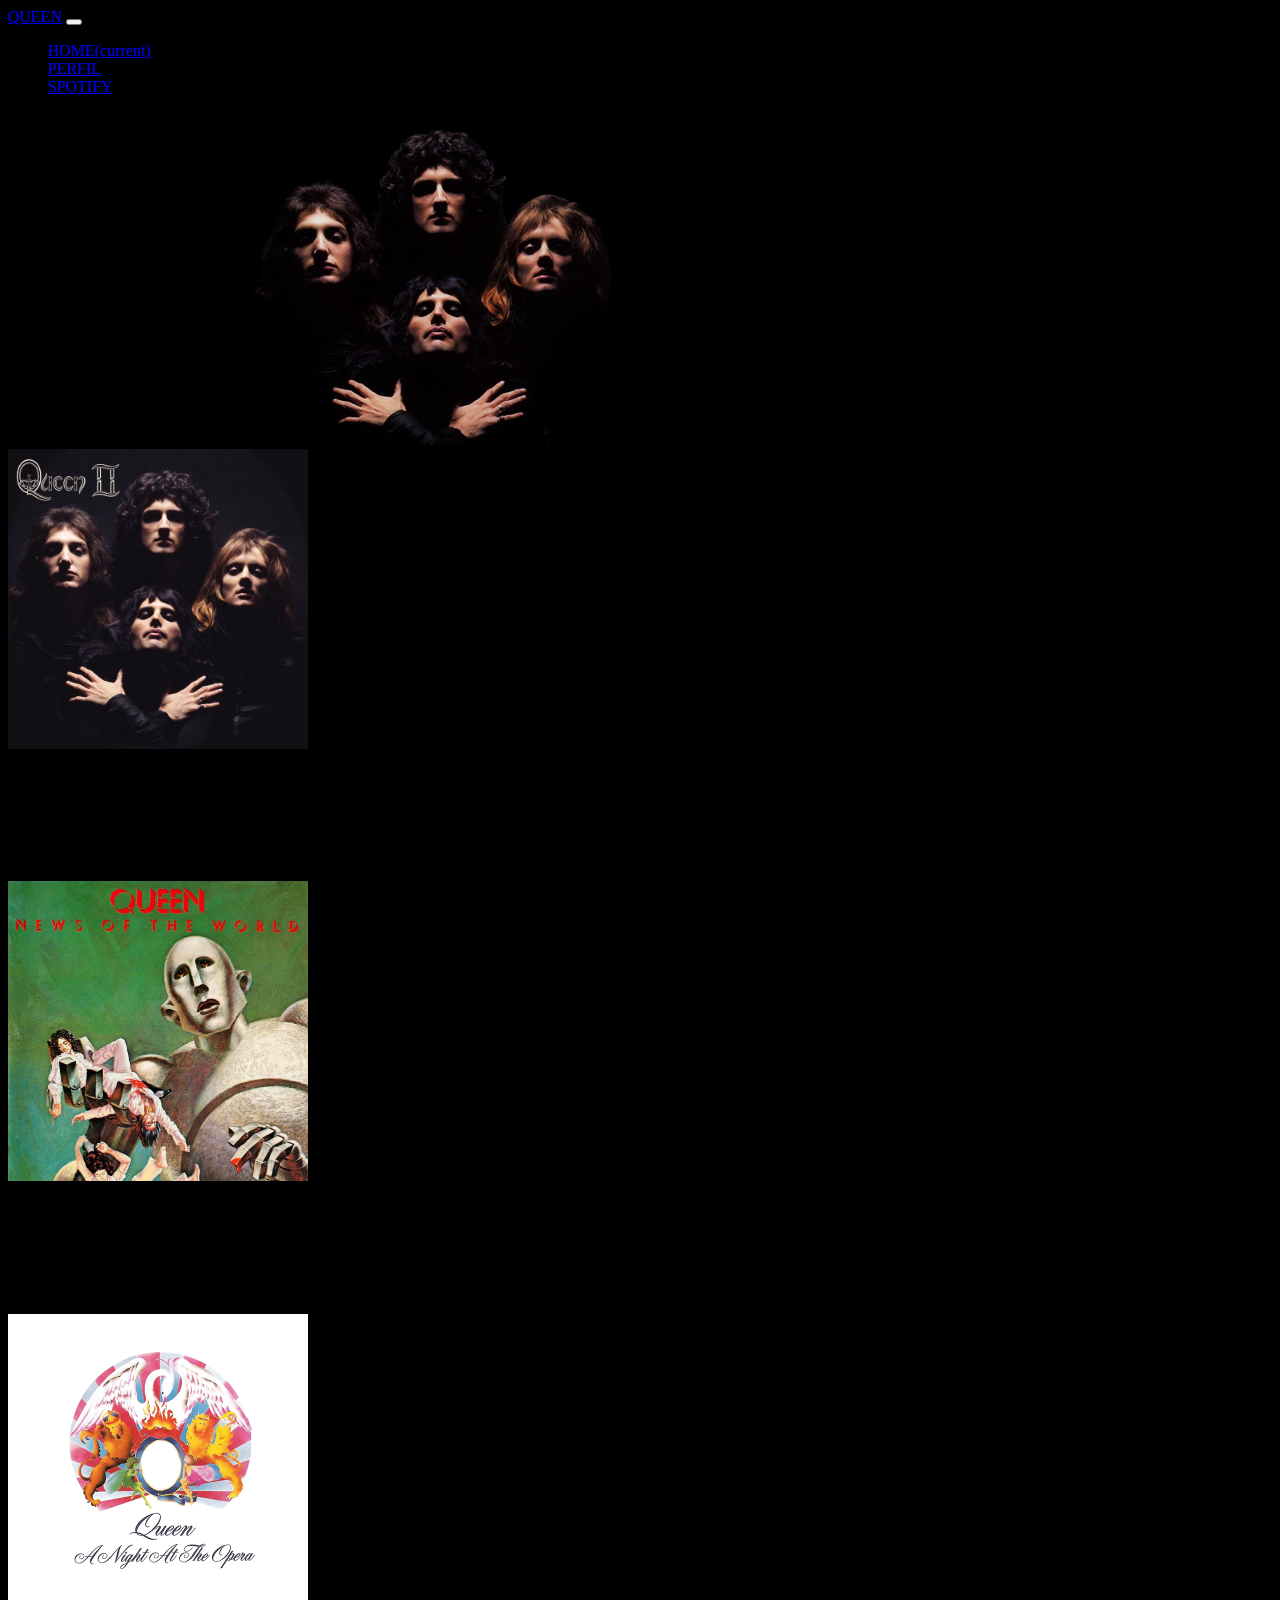
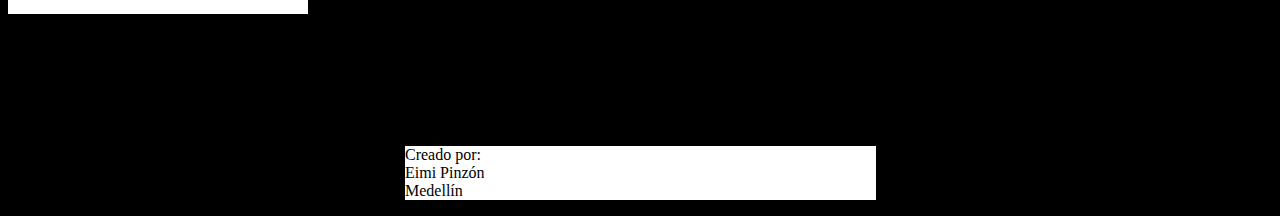
<file: spotifyEimiPinzon/index.html>
<!DOCTYPE html>
<html lang="en">
<head>
    <meta charset="UTF-8">
    <meta name="viewport" content="width=device-width, initial-scale=1.0">
    <link rel="stylesheet" href="https://stackpath.bootstrapcdn.com/bootstrap/4.5.0/css/bootstrap.min.css" integrity="sha384-9aIt2nRpC12Uk9gS9baDl411NQApFmC26EwAOH8WgZl5MYYxFfc+NcPb1dKGj7Sk" crossorigin="anonymous">
    <link rel="stylesheet" href="estilos.css">
    <title>Musica</title>
</head>
<body>
<header>
    <div class="container">
      <div class="row">
        <div class="col md-6">
          <nav class="navbar navbar-expand-lg navbar-light bg-light">
            <a class="navbar-brand" href="imagenes/headphones.png">QUEEN</a>
            <button class="navbar-toggler" type="button" data-toggle="collapse" data-target="#navbarTogglerDemo02" aria-controls="navbarTogglerDemo02" aria-expanded="false" aria-label="Toggle navigation">
              <span class="navbar-toggler-icon"></span>
            </button>
          
            <div class="collapse navbar-collapse" id="navbarTogglerDemo02">
              <ul class="navbar-nav mr-auto mt-2 mt-lg-0">
                <li class="nav-item active">
                  <a class="nav-link" href="index.html">HOME<span class="sr-only">(current)</span></a>
                </li>
                <li class="nav-item">
                  <a class="nav-link" href="perfil.html">PERFIL</a>
                </li>
                <li class="nav-item">
                  <a class="nav-link" href="spotify.html" tabindex="-1" aria-disabled="true">SPOTIFY</a>
                </li>
              </ul>
            </div>
          </nav>
        </div>
      </div>
    </div>
      <br>
      <div class="container">
        <div class="row">
          <div class="col md-6">
            <div id="carouselExampleSlidesOnly" class="carousel slide" data-ride="carousel">
              <div class="carousel-inner">
                <div class="carousel-item active">
                    <img src="imagenes/queen2.jpg" class="d-block w-100" alt="...">
                </div>
              </div>
            </div>
          </div>
        </div>
      </div>
</header>
<main>
    <div class="container">
        <div class="row">
            <div class="col md-5">
              <div class="card-group mt-5">
                <div class="card">
                  <img src="imagenes/card11.jpg" height="300px" class="card-img-top" alt="...">
                  <div class="card-body">
                    <h5 class="card-title">Card title</h5>
                    <p class="card-text">This is a wider card with supporting text below as a natural lead-in to additional content. This content is a little bit longer.</p>
                    <p class="card-text"><small class="text-muted">Last updated 3 mins ago</small></p>
                  </div>
                </div>
                <div class="card">
                  <img src="imagenes/card2.jpg" height="300px" class="card-img-top" alt="...">
                  <div class="card-body">
                    <h5 class="card-title">Card title</h5>
                    <p class="card-text">This card has supporting text below as a natural lead-in to additional content.</p>
                    <p class="card-text"><small class="text-muted">Last updated 3 mins ago</small></p>
                  </div>
                </div>
                <div class="card">
                  <img src="imagenes/card3.png" height="300px" class="card-img-top" alt="...">
                  <div class="card-body">
                    <h5 class="card-title">Card title</h5>
                    <p class="card-text">This is a wider card with supporting text below as a natural lead-in to additional content. This card has even longer content than the first to show that equal height action.</p>
                    <p class="card-text"><small class="text-muted">Last updated 3 mins ago</small></p>
                  </div>
                </div>
              </div>
            </div>
        </div>
    </div>
</main>
<footer>
    <div class="container">
        <div class="row">
            <div class="col md-4">
                <p>
                    Creado por:
                    <br>
                    Eimi Pinzón 
                    <br>
                    Medellín
                 </p>
            </div>
        </div>
    </div>
</footer>
<script src="https://code.jquery.com/jquery-3.5.1.slim.min.js" integrity="sha384-DfXdz2htPH0lsSSs5nCTpuj/zy4C+OGpamoFVy38MVBnE+IbbVYUew+OrCXaRkfj" crossorigin="anonymous"></script>
<script src="https://cdn.jsdelivr.net/npm/popper.js@1.16.0/dist/umd/popper.min.js" integrity="sha384-Q6E9RHvbIyZFJoft+2mJbHaEWldlvI9IOYy5n3zV9zzTtmI3UksdQRVvoxMfooAo" crossorigin="anonymous"></script>
<script src="https://stackpath.bootstrapcdn.com/bootstrap/4.5.0/js/bootstrap.min.js" integrity="sha384-OgVRvuATP1z7JjHLkuOU7Xw704+h835Lr+6QL9UvYjZE3Ipu6Tp75j7Bh/kR0JKI" crossorigin="anonymous"></script>
<script src="controlador.js"></script>
</body>
</html>
</file>
<file: spotifyEimiPinzon/estilos.css>
footer{
    background-color: white;
    margin-left: 397px;
    margin-right: 396px;
}

.ti1 {
    font-family: Impact, Haettenschweiler, 'Arial Narrow Bold', sans-serif;
}

body{
    background-color: black;
}

.he1{
    background-color:white;
}
</file>
